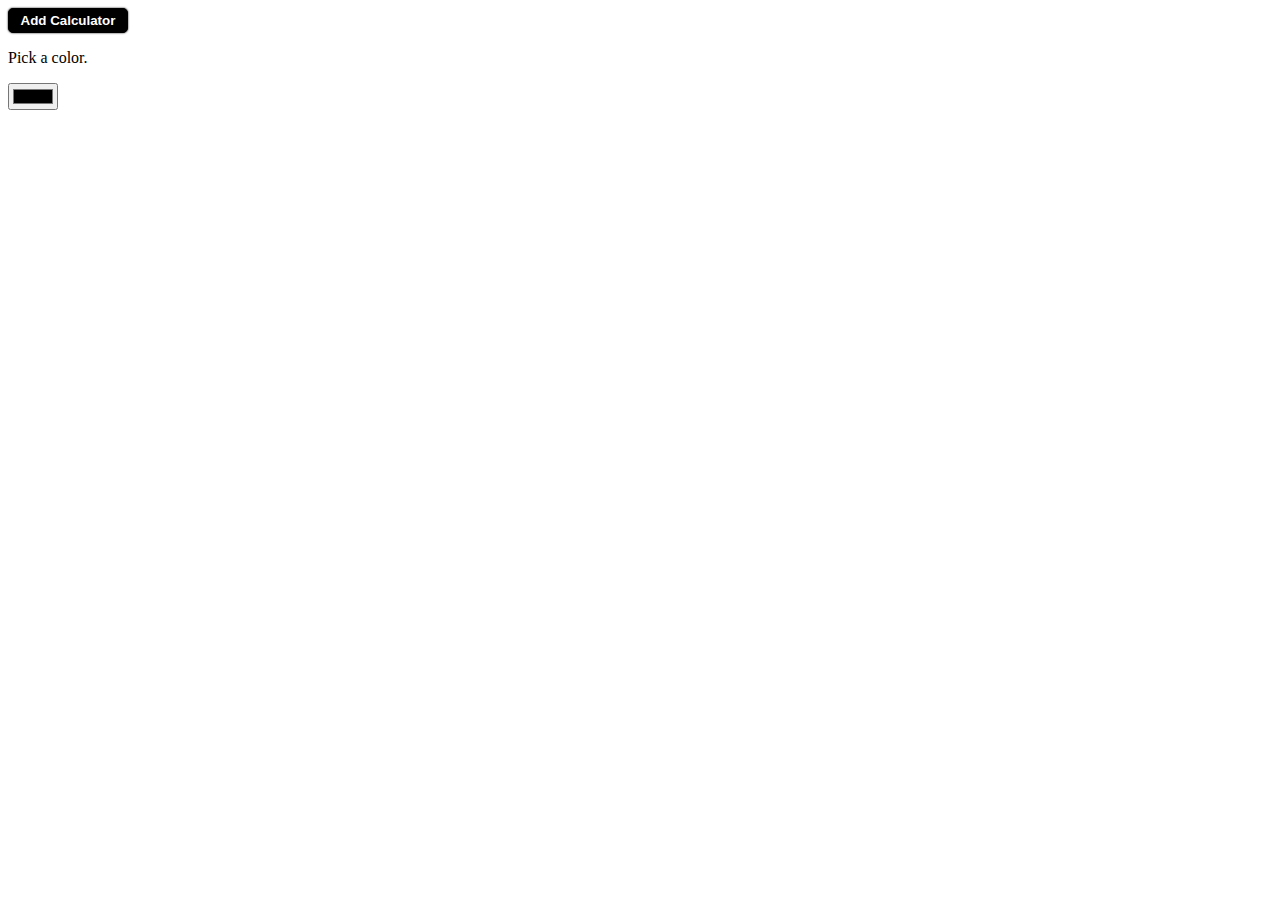
<file: index.html>
<!Doctype html>
<html>
	<head>
		<title>Calculator</title>
		<link rel="icon" href="images/calcIcon.png">
		<link rel="stylesheet" href="styles.css">
		<link rel="stylesheet" href="calc.css">
	</head>
	<body onload="documentLoaded()">
		<div id='calculatorContainer'></div>
		<input type="button" id="button" name="addCalc" value ='Add Calculator' onclick="addCalc()">
		<p id="dispColor">Pick a color.</p>
  		<input type="color" id="colorField" onchange="changeColor()" />
  		<audio id="audio" >
        	<source src="http://www.freesfx.co.uk/rx2/mp3s/5/16961_1461335343.mp3">
		</audio>
		
		<script type="text/javascript" src="calc.js"></script>
		<script>
			var calc = new Calculator(),
				colorField = document.getElementById('colorField');

			function documentLoaded(){ 
				 // calc.setStyles("newStyle"); 
			 } 

			function changeColor(){
			 	calc.setColor(colorField.value);
			 }

			function addCalc(){
				var cont = document.getElementById('calculatorContainer');
				if(cont.hasChildNodes()){
					cont.removeChild();
				}else{
					calc.appendHtml('calculatorContainer');
				}
			}

		</script>
	</body>
</html>
</file>
<file: styles.css>
body {
	/*background: url('images/free.jpg');*/
	/*background-color: #424242;*/
	/*background-size: cover;*/
	font-family: Tahoma;
}

.newStyle{
	background-color:black;
	height: 270px !important;
	width: 210px !important;			
}

.button {
	margin: 4px 5px !important;
}
</file>
<file: calc.css>
.container {
	display: flex;
	align-items: center;
	justify-content: center;
	height: 270px;
	width: 210px;
	background-size: 400% 400%;
	padding: 8px 8px 20px 8px;
	margin: 10% auto;
	border-radius: 4px;
	border-top: 2px solid #FFF;
	border-right: 2px solid #FFF;
	border-bottom: 2px solid #C1C1C1;
	border-left: 2px solid #C1C1C1;
	box-shadow: -3px 3px 7px rgba(0, 0, 0, .6), inset -100px 0px 100px rgba(255, 255, 255, .5);
}

.calcDisplay {
	display: block;
	margin: 15px auto;
	height: 12%;
	width: 80%;
	padding: 0 10px;
	border-radius: 5px;
	border-top: 2px solid #C1C1C1;
	border-right: 2px solid #C1C1C1;
	border-bottom: 2px solid #FFF;
	border-left: 2px solid #FFF;
	background-color: #bcd5f4;
	box-shadow: inset 0px 0px 10px #030303, inset 0px -20px 1px rgba(150, 150, 150, .2);
	font-size: 28px;
	color: #666;
	text-align: right;
	font-weight: 400;
}

div.container input.button {
	display: inline-block;
	margin: 3.5px;
	width: 20%;
	height: 42px;
	font-size: 18px;
	font-weight: bold;
	border-radius: 5px;
	cursor: pointer;
}

.mathButtons {
	margin: 2px 2px 6px 2px;
	color: #FFF;
	text-shadow: -1px -1px 0px #44006F;
	background-color: #434343;
	border-top: 2px solid #C1C1C1;
	border-right: 2px solid #C1C1C1;
	border-bottom: 2px solid #181818;
	border-left: 2px solid #181818;
	box-shadow: 0px 0px 2px #030303, inset 0px -20px 1px #2E2E2E;
}

.digits {
	color: #181818;
	text-shadow: 1px 1px 0px #FFF;
	background-color: #EBEBEB;
	border-top: 2px solid #FFF;
	border-right: 2px solid #FFF;
	border-bottom: 2px solid #C1C1C1;
	border-left: 2px solid #C1C1C1;
	border-radius: 4px;
	box-shadow: 0px 0px 2px #030303, inset 0px -20px 1px #DCDCDC;
}

.digits:hover,
.mathButtons:hover,
#clearButton:hover {
	background-color: #FFBA75;
	box-shadow: 0px 0px 2px #FFBA75, inset 0px -20px 1px #FF8000;
	border-top: 2px solid #FFF;
	border-right: 2px solid #FFF;
	border-bottom: 2px solid #AE5700;
	border-left: 2px solid #AE5700;
}

#clearButton {
	color: #FFF;
	text-shadow: -1px -1px 0px #44006F;
	background-color: #D20000;
	border-top: 2px solid #FF8484;
	border-right: 2px solid #FF8484;
	border-bottom: 2px solid #800000;
	border-left: 2px solid #800000;
	box-shadow: 0px 0px 2px #030303, inset 0px -20px 1px #B00000;
}


#button{
	cursor: pointer;
	border-radius: 5px;
	color: white;
	background-color: black;
	border: 1px solid black;
	font-weight: bold;
	height: 25px;
	width: 120px;
	box-shadow: 0px 0px 2px #030303, inset 0px -20px 1px #B00000;
	box-shadow: 0px 0px 2px #030303;

}
</file>
